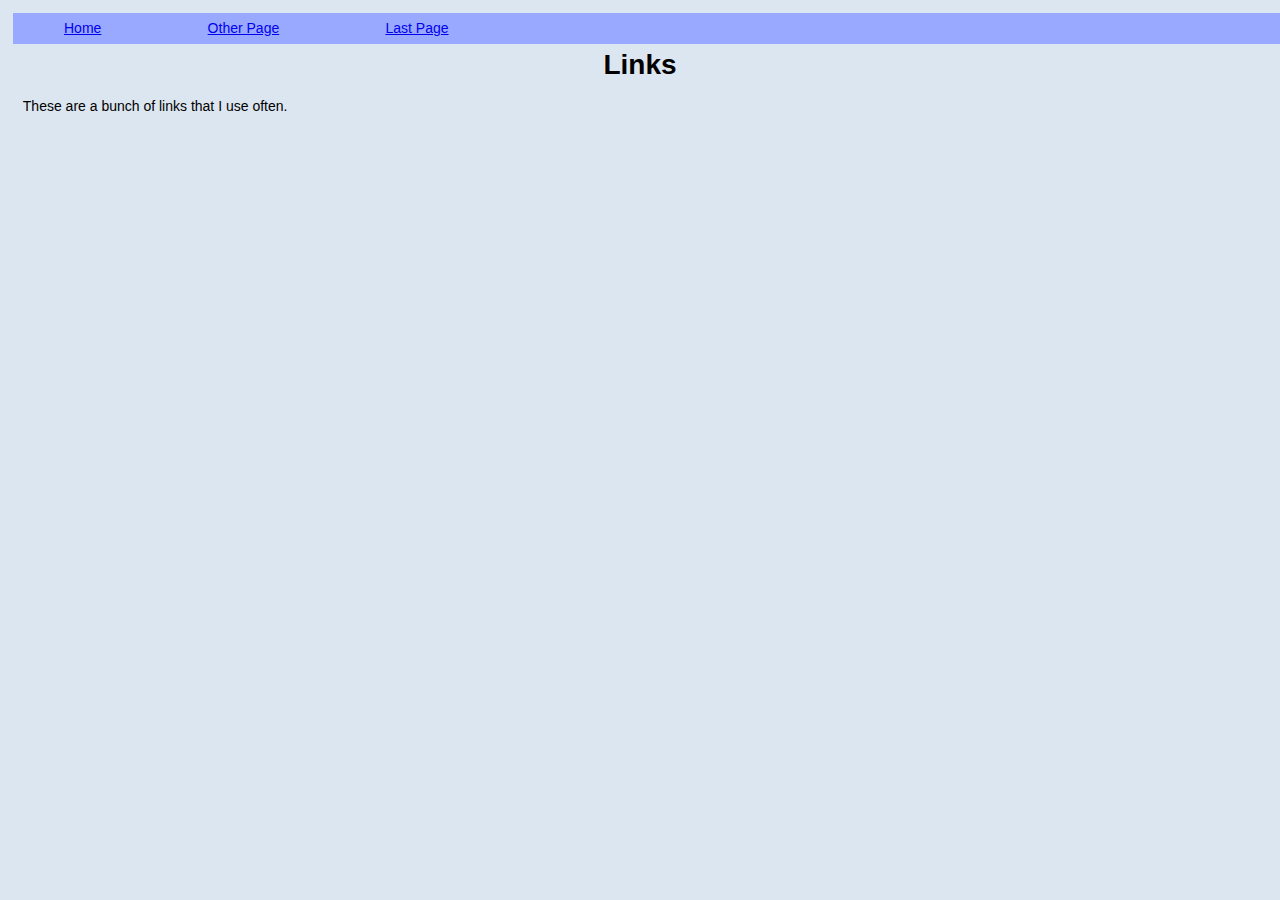
<file: last-page.html>
<!DOCTYPE html>
<html lang="en">
  <head>
    <meta charset="utf-8" />
    <meta name="viewport" content="width=device-width, initial-scale=1" />
    <link rel="icon" href="https://glitch.com/favicon.ico" />

    <title>Home Site</title>

    <!-- import the webpage's stylesheet -->
    <link rel="stylesheet" href="style.css" />

    <!-- import the webpage's javascript file -->
    <script src="script.js" defer></script>
  </head>
  <body>
    <!-- this is the start of content -->
    <header>
      <nav>
        <ul>
          <li><a href="index.html">Home</a></li>
          <li><a href="the.html">Other Page </a></li>
          <li><a href="last-page.html">Last Page</a></li>
        </ul>
      </nav>
    </header>
    <h2 style="color=#89a9cb0b">j</h2>
    <h1>Links</h1>
    <div class="Links">
      <p class="Links">
        These are a bunch of links that I use often.
        <a href=""></a>
      </p>
    </div>
  </body>
</html>
</file>
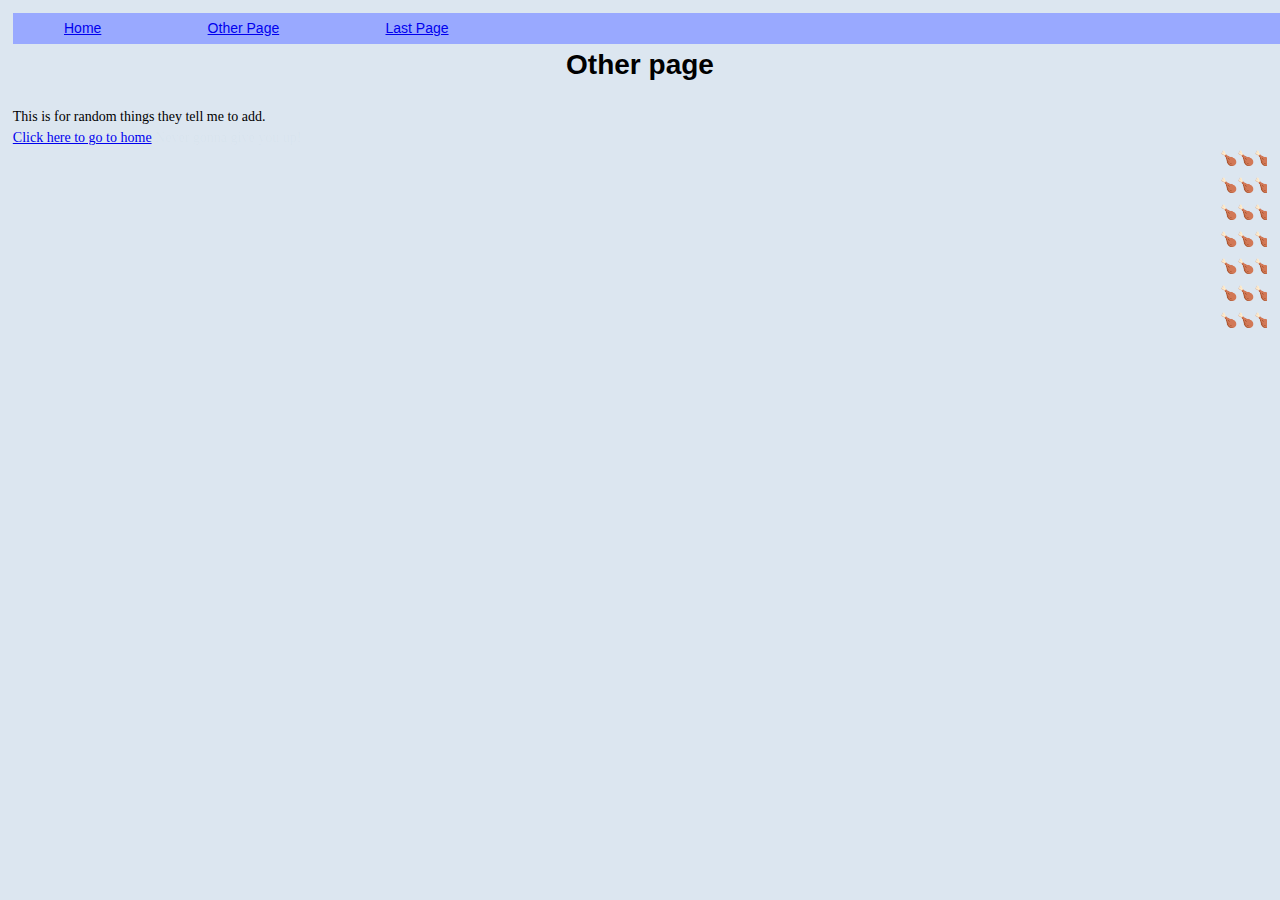
<file: the.html>
<!DOCTYPE html>
<html lang="en">
  <head>
    <meta charset="utf-8" />
    <meta name="viewport" content="width=device-width, initial-scale=1" />
    <link rel="icon" href="https://glitch.com/favicon.ico" />
    <title>Other Site</title>

    <!-- import the webpage's stylesheet -->
    <link rel="stylesheet" href="style.css" />

    <!-- import the webpage's javascript file -->
    <script src="script.js" defer></script>
  </head>

  <body>
    <!-- this is the start of content -->
    <header>
      <nav>
        <ul>
          <li><a href="index.html">Home</a></li>
          <li><a href="the.html">Other Page </a></li>
          <li><a href="last-page.html">Last Page</a></li>
        </ul>
      </nav>
    </header>
    <h2 style="color: #89a9cb0b">j</h2>
    <h1>Other page</h1>
    <div class="other">
      <p>
        This is for random things they tell me to add.
        <br />
        <a href="https://www.youtube.com/watch?v=dQw4w9WgXcQ"
          >Click here to go to home</a
        >
        <span style="color: #89a9cb0b">Never gonna give you up!</span>
        <br />
        <marquee
          >&#127831;&#127831;&#127831;&#127831;&#127831;&#127831;&#127831;&#127831;&#127831;&#127831;&#127831;&#127831;&#127831;&#127831;&#127831;&#127831;&#127831;&#127831;&#127831;&#127831;&#127831;&#127831;&#127831;&#127831;&#127831;&#127831;&#127831;&#127831;&#127831;&#127831;&#127831;&#127831;&#127831;&#127831;&#127831;&#127831;&#127831;&#127831;
        </marquee>
        <marquee
          >&#127831;&#127831;&#127831;&#127831;&#127831;&#127831;&#127831;&#127831;&#127831;&#127831;&#127831;&#127831;&#127831;&#127831;&#127831;&#127831;&#127831;&#127831;&#127831;&#127831;&#127831;&#127831;&#127831;&#127831;&#127831;&#127831;&#127831;&#127831;&#127831;&#127831;&#127831;&#127831;&#127831;&#127831;&#127831;&#127831;&#127831;&#127831;
        </marquee>
        <marquee
          >&#127831;&#127831;&#127831;&#127831;&#127831;&#127831;&#127831;&#127831;&#127831;&#127831;&#127831;&#127831;&#127831;&#127831;&#127831;&#127831;&#127831;&#127831;&#127831;&#127831;&#127831;&#127831;&#127831;&#127831;&#127831;&#127831;&#127831;&#127831;&#127831;&#127831;&#127831;&#127831;&#127831;&#127831;&#127831;&#127831;&#127831;&#127831;
        </marquee>
        <marquee
          >&#127831;&#127831;&#127831;&#127831;&#127831;&#127831;&#127831;&#127831;&#127831;&#127831;&#127831;&#127831;&#127831;&#127831;&#127831;&#127831;&#127831;&#127831;&#127831;&#127831;&#127831;&#127831;&#127831;&#127831;&#127831;&#127831;&#127831;&#127831;&#127831;&#127831;&#127831;&#127831;&#127831;&#127831;&#127831;&#127831;&#127831;&#127831;
        </marquee>
        <marquee
          >&#127831;&#127831;&#127831;&#127831;&#127831;&#127831;&#127831;&#127831;&#127831;&#127831;&#127831;&#127831;&#127831;&#127831;&#127831;&#127831;&#127831;&#127831;&#127831;&#127831;&#127831;&#127831;&#127831;&#127831;&#127831;&#127831;&#127831;&#127831;&#127831;&#127831;&#127831;&#127831;&#127831;&#127831;&#127831;&#127831;&#127831;&#127831;
        </marquee>
        <marquee
          >&#127831;&#127831;&#127831;&#127831;&#127831;&#127831;&#127831;&#127831;&#127831;&#127831;&#127831;&#127831;&#127831;&#127831;&#127831;&#127831;&#127831;&#127831;&#127831;&#127831;&#127831;&#127831;&#127831;&#127831;&#127831;&#127831;&#127831;&#127831;&#127831;&#127831;&#127831;&#127831;&#127831;&#127831;&#127831;&#127831;&#127831;&#127831;
        </marquee>
        <marquee
          >&#127831;&#127831;&#127831;&#127831;&#127831;&#127831;&#127831;&#127831;&#127831;&#127831;&#127831;&#127831;&#127831;&#127831;&#127831;&#127831;&#127831;&#127831;&#127831;&#127831;&#127831;&#127831;&#127831;&#127831;&#127831;&#127831;&#127831;&#127831;&#127831;&#127831;&#127831;&#127831;&#127831;&#127831;&#127831;&#127831;&#127831;&#127831;
        </marquee>
      </p>
    </div>
  </body>
</html>
</file>
<file: style.css>
html {
    box-sizing: border-box;
    font-size: 14px;
    background-color: #89a9cb4b;
  }
  
  *,
  *:before,
  *:after {
    box-sizing: inherit;
  }
  
  * {
    margin: 0;
    padding: 0;
  }
  
  /* adjust typography defaults */
  body {
    margin: 1%;
    font-family: sans-serif;
    line-height: 1.5;
  }
  
  /* images and videos max out at full width */
  img,
  video {
    height: auto;
    max-width: 100%;
  }
  p {
    margin-top: 20px;
    margin-bottom: 20px;
  }
  
  h1 {
    text-align: center;
  }
  h2 {
    text-align: center;
  }
  
  nav {
    width: 100%;
    margin-left: auto;
    margin-right: auto;
    background-color: #99a9ff;
    padding-top: 5px;
    padding-bottom: 5px;
    margin-bottom: 10px;
    position: fixed;
  }
  nav li {
    display: inline-block;
    margin-left: 4%;
    margin-right: 4%;
  }
  nav ul {
    list-style-type: none;
    overflow: hidden;
  }
  
  .other {
    font-family: serif;
  }
  
  .Links div {
    margin: auto;
    max-width: 400px;
    text-align: center;
  }
  
  .Links p {
    margin: 10px;
  }
</file>
